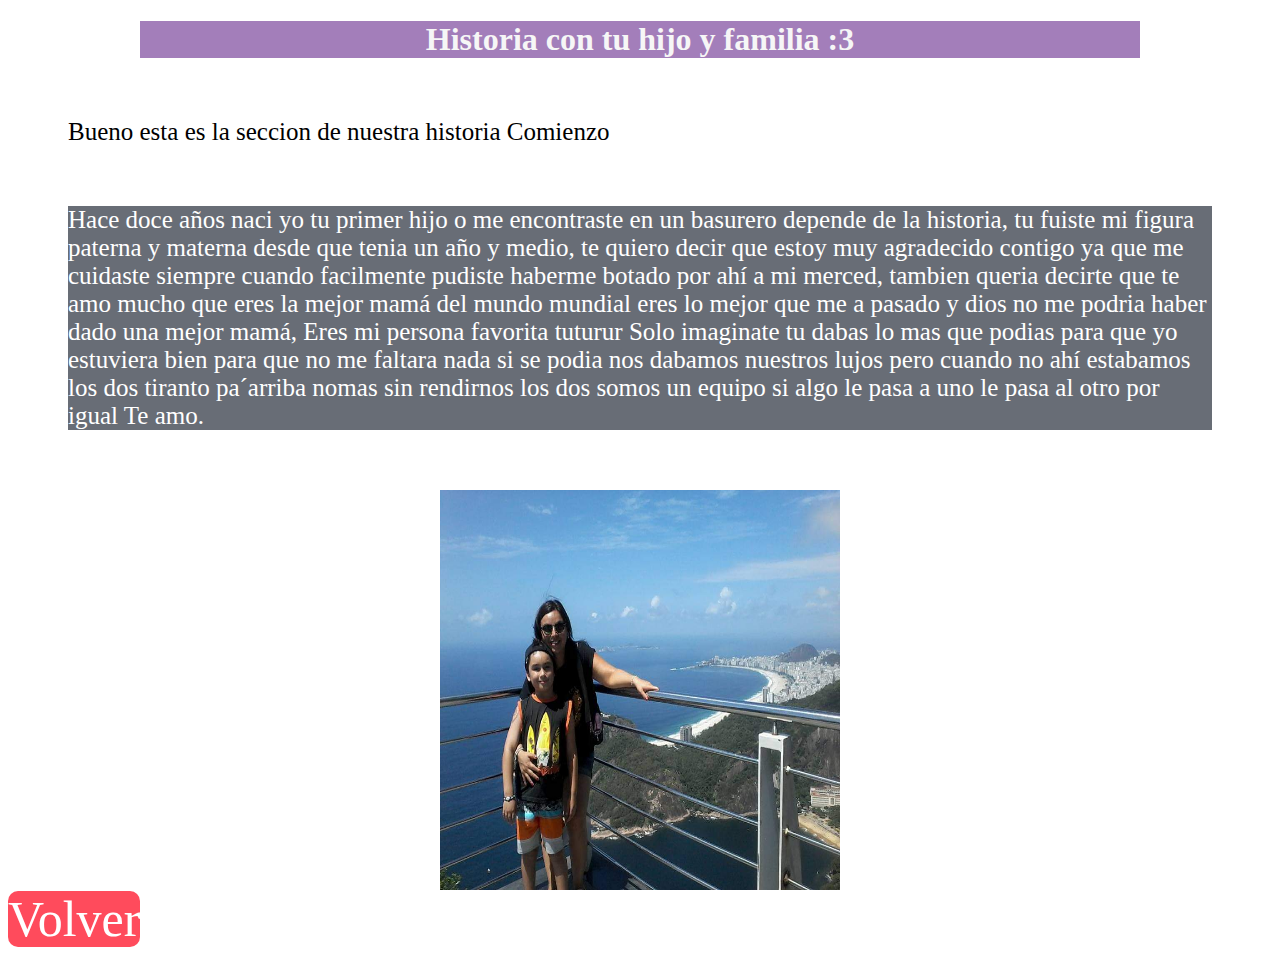
<file: Pages/Historia.html>
<!DOCTYPE html>
<html lang="en">
<head>
    <meta charset="UTF-8">
    <meta name="viewport" content="width=device-width, initial-scale=1.0">
    <title>Document</title>
    <link rel="stylesheet" href="../estilos.css">
</head>
<body>
    <h1>Historia con tu hijo y familia :3</h1>

    <p >Bueno esta es la seccion de nuestra historia Comienzo</p>
    <p class="ph" >Hace doce años naci yo tu primer hijo o me encontraste en un basurero depende de la historia, tu fuiste mi figura paterna y materna desde que tenia un año y medio, te quiero decir que estoy muy agradecido contigo ya que me cuidaste siempre cuando facilmente pudiste haberme botado por ahí a mi merced, tambien queria decirte que te amo mucho que eres la mejor mamá del mundo mundial eres lo mejor que me a pasado y dios no me podria haber dado una mejor mamá, Eres mi persona favorita tuturur
        Solo imaginate tu dabas lo mas que podias para que yo estuviera bien para que no me faltara nada si se podia nos dabamos nuestros lujos pero cuando no ahí estabamos los dos tiranto pa´arriba nomas sin rendirnos los dos somos un equipo si algo le pasa a uno le pasa al otro por igual Te amo.
    </p>
    <div>
        <img class="ih" src="../img/3.jpeg" alt="">
    </div>
    
    <a class="volver"href="../Index.html">Volver </a>
</body>
</html>
</file>
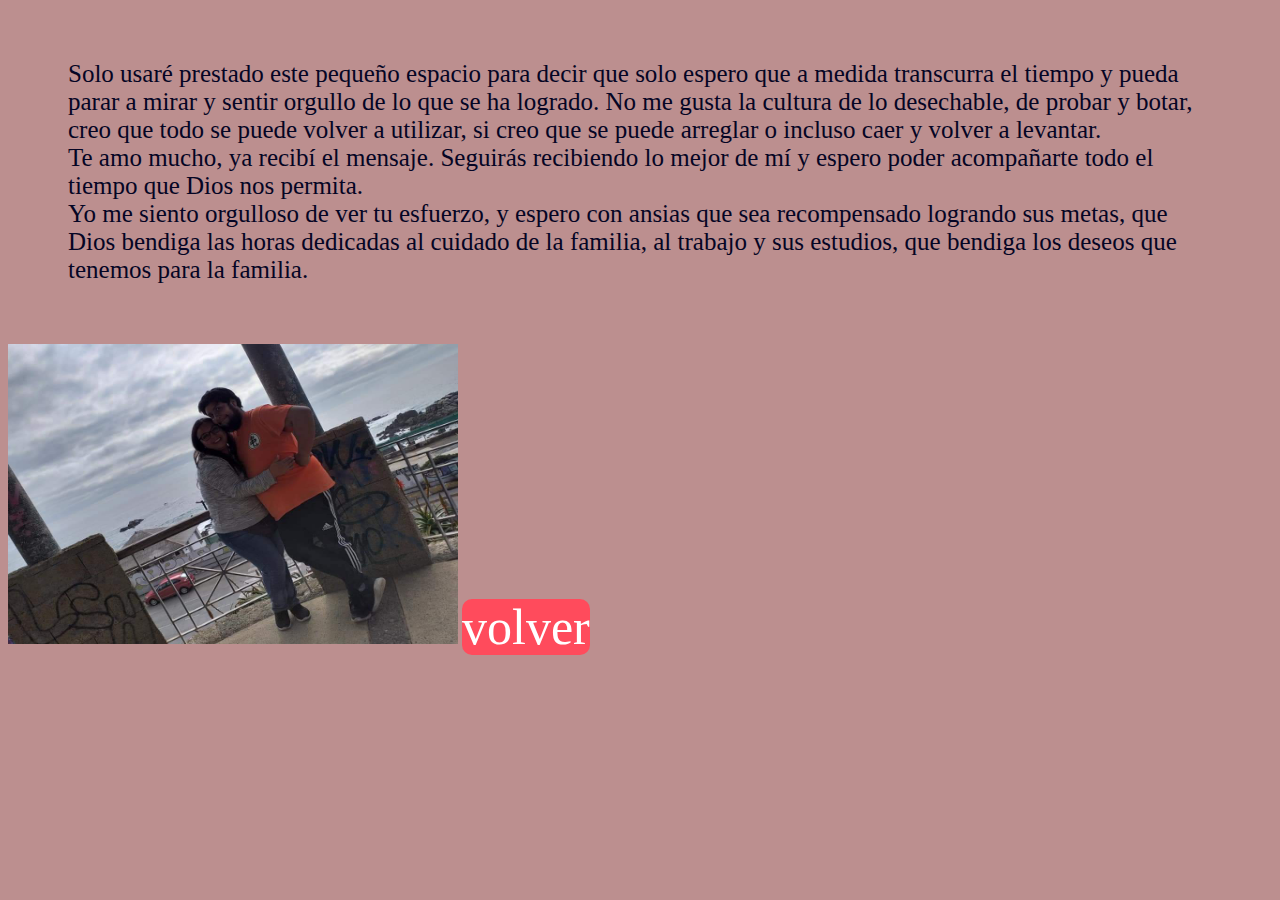
<file: Pages/Tu Pareja.html>
<!DOCTYPE html>
<html lang="en">
<head>
    <meta charset="UTF-8">
    <meta name="viewport" content="width=device-width, initial-scale=1.0">
    <title>Document</title> 
    <link rel="stylesheet" href="../estilos.css">
</head>
<body class="tuPareja">
        <p>
            Solo usaré prestado este pequeño espacio para decir que solo espero que a medida transcurra el tiempo y pueda parar a mirar y sentir orgullo de lo que se ha logrado. No me gusta la cultura de lo desechable, de probar y botar, creo que todo se puede volver a utilizar, si creo que se puede arreglar o incluso caer y volver a levantar.
            <br />
            Te amo mucho, ya recibí el mensaje. Seguirás recibiendo lo mejor de mí y espero poder acompañarte todo el tiempo que Dios nos permita.
            <br />
            Yo me siento orgulloso de ver tu esfuerzo, y espero con ansias que sea recompensado logrando sus metas, que Dios bendiga las horas dedicadas al cuidado de la familia, al trabajo y sus estudios, que bendiga los deseos que tenemos para la familia.
        </p>

        <img class="imgs" src="../img/1.jpeg" alt="">
        <a class="volver" href="../Index.html">volver</a>
    </div>
    
</body>
</html>
</file>
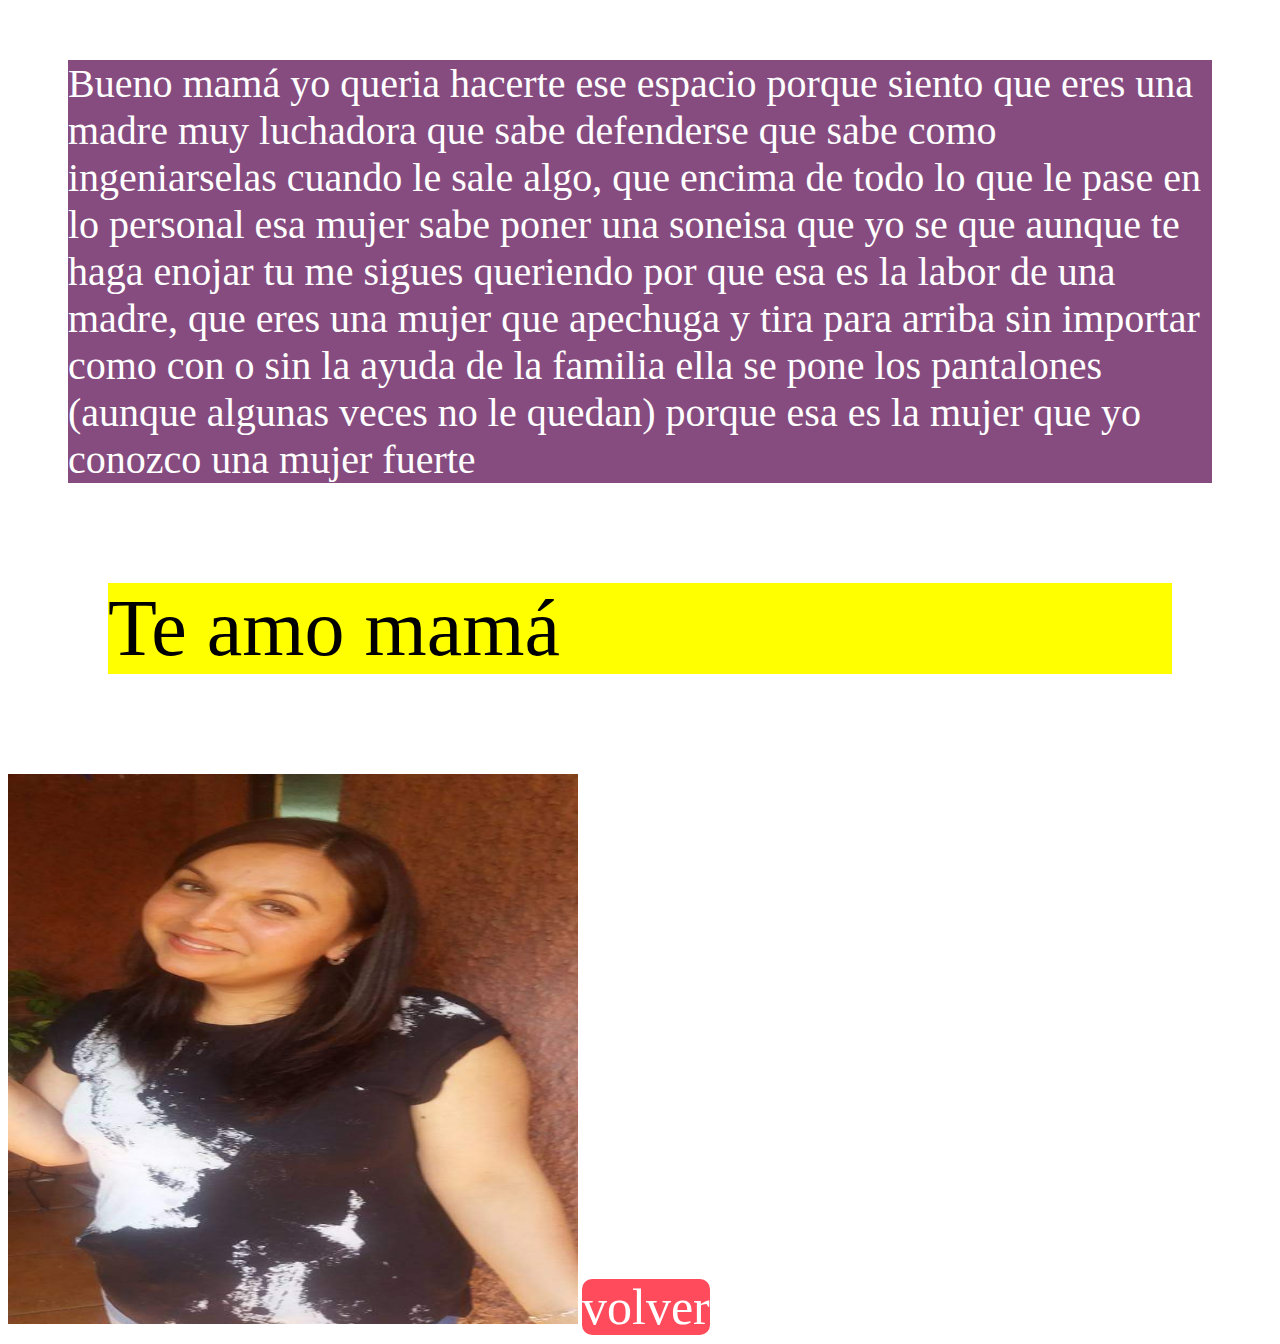
<file: Pages/tu.html>
<!DOCTYPE html>
<html lang="en">
<head>
    <meta charset="UTF-8">
    <meta name="viewport" content="width=device-width, initial-scale=1.0">
    <title>Document</title>
    <link rel="stylesheet" href="../estilos.css">
</head>
<body>
    <p class="tu">
        Bueno mamá yo queria hacerte ese espacio porque siento que eres una madre muy luchadora que sabe defenderse que sabe como ingeniarselas cuando le sale algo, que encima de todo lo que le pase en lo personal esa mujer sabe poner una soneisa que yo se que aunque te haga enojar tu me sigues queriendo por que esa es la labor de una madre, que eres una mujer que apechuga y tira para arriba sin importar como con o sin la ayuda de la familia ella se pone los pantalones (aunque algunas veces no le quedan)
        porque esa es la mujer que yo conozco una mujer fuerte 
        <div class="dt">
            Te amo mamá
        </div>
    </p>
    <img class="itu" src="../img/eli.jpeg" alt="">
    <a class="volver" href="../Index.html">volver</a>
    
</body>
</html>
</file>
<file: estilos.css>
/* Comunes */
h1{
    background-color:#a37eba;
    text-align: center;
    width: 1000px;
    color: #f6f6f6;
    margin-left: auto;
    margin-right: auto;
}

h3{
    margin: 30px;
}

p{
    font-size: 25px;
    margin: 60px;
}


/*Index*/
.texto-centro{
    text-align: center;
    margin: 100px;
}

.link-menu{
    text-align: center;
    height: 2rem;    
    background-color: #ff4b5c;
    width: 1000px;
    margin-left: auto;
    margin-right: auto;
}

.link-menu a{
    text-decoration: none;
    text-align: center;
    color: #eeeeee;
    margin-left: 50px;
    font-size: 30px;
}

/*Historia*/
.volver{
    background: #ff4b5c;
    color: #ffffff;
    text-decoration: none;
    font-size: 50px;
    border-radius: 10px;
}

.ph{
    background: #686d76;
    color: #ffffff;
}

.ih{
    display: flex;
    width: 400px;
    height: 400px;
    margin-left: auto;
    margin-right: auto;
}
/*Saludos*/ 
.salu{
    background: #ff4b5c;
    color: #ffffff;
    text-decoration: none;
    font-size: 50px;
}
.video{
    width: 30%;
    height: 300px;
}
/*pareja*/
.imgs{
    width: 450px;
    height: 300px;
}
/*tu*/
.tu{
    font-size: 40px;
    background: #864c80;
    color: #ffffff;
}
.itu{
    width: 570px;
    height: 550px;
}
.dt{
    font-size: 80px;
    background: yellow;
    margin: 100px;
}

.tuPareja{
    background-color: rosybrown;
}

.tuPareja div{
    background-color: blueviolet;
    margin-left: auto;
    margin-right: auto;
    min-height: 100%;
}

.tuPareja p{
    color: rgb(5, 5, 36);
}
</file>
